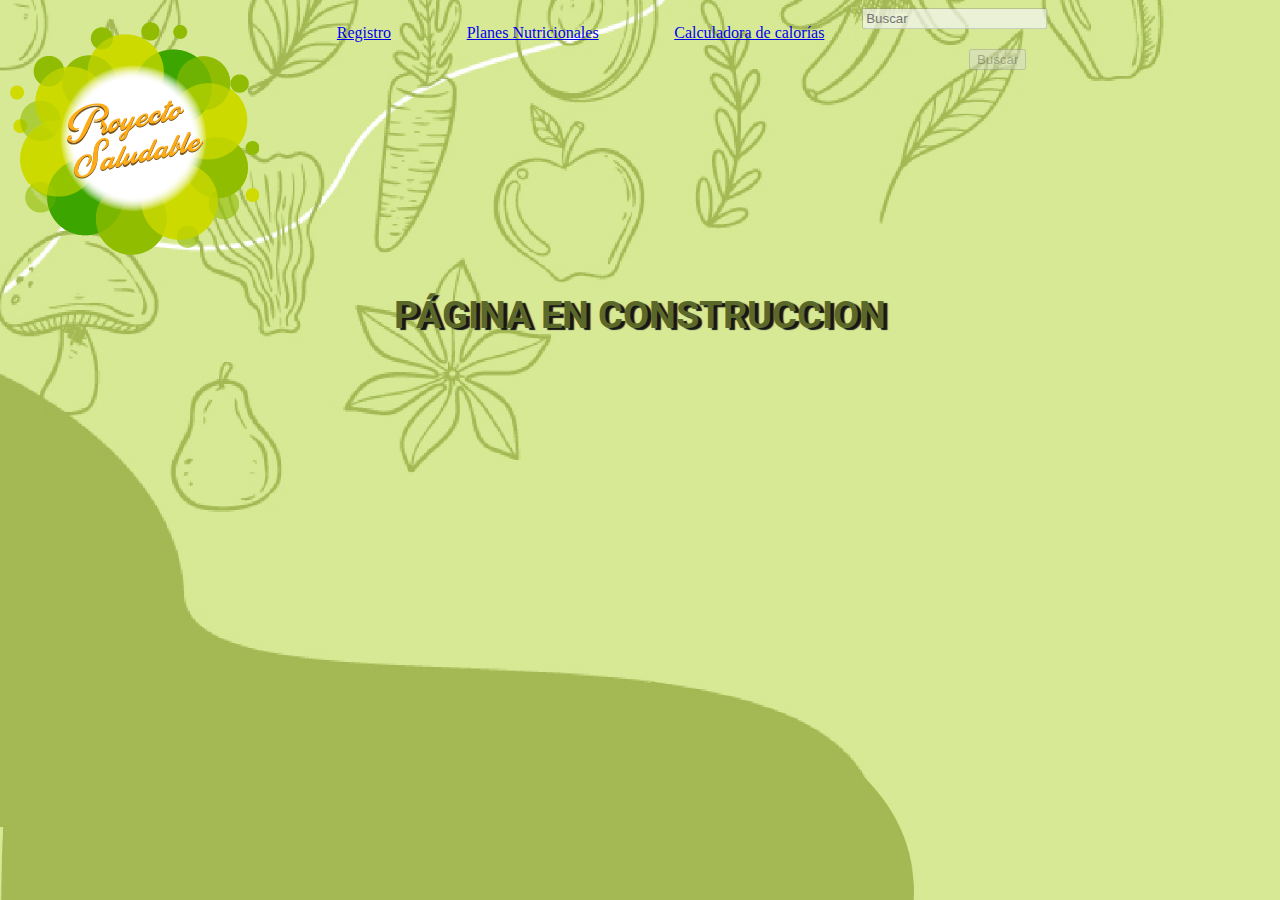
<file: calculadora.html>
<!DOCTYPE html>
<html lang="en">
<head>
    <meta charset="UTF-8">
    <meta http-equiv="X-UA-Compatible" content="IE=edge">
    <meta name="viewport" content="width=device-width, initial-scale=1.0">
    <link rel="preconnect" href="https://fonts.googleapis.com">
    <link rel="preconnect" href="https://fonts.gstatic.com" crossorigin>
<!--FONTS-->
    <link href="https://fonts.googleapis.com/css2?family=Roboto:ital,wght@0,100;0,300;0,400;0,500;0,700;1,100;1,300;1,400;1,500;1,700&display=swap" rel="stylesheet">

<!--CSS-->
    <link rel="stylesheet" href="assets/css/index.css">
<!--JQUERY-->
<script src="https://code.jquery.com/jquery-3.6.0.min.js" integrity="sha256-/xUj+3OJU5yExlq6GSYGSHk7tPXikynS7ogEvDej/m4=" crossorigin="anonymous"></script>

    <script src="js/registroUsuario.js"> </script>
    <script src="registro.html"> </script>
    <script src="js/accesoClass.js"> </script>
    <script src="js/planesClass.js"> </script>
    <script src="js/comidaClass.js"> </script>
    <script src="js/comidasArray.js"> </script>
    <script src="js/planesArray.js"> </script>
    <script src="js/eventos/eventos.js"> </script>
    <script lang="javascript" src="js/indice.js"></script>

<!--   LINKS DE BOOTSTRAP-->
<script src="https://cdn.jsdelivr.net/npm/@popperjs/core@2.10.2/dist/umd/popper.min.js" integrity="sha384-7+zCNj/IqJ95wo16oMtfsKbZ9ccEh31eOz1HGyDuCQ6wgnyJNSYdrPa03rtR1zdB" crossorigin="anonymous"></script>
<script src="https://cdn.jsdelivr.net/npm/bootstrap@5.1.3/dist/js/bootstrap.min.js" integrity="sha384-QJHtvGhmr9XOIpI6YVutG+2QOK9T+ZnN4kzFN1RtK3zEFEIsxhlmWl5/YESvpZ13" crossorigin="anonymous"></script>

<title>Calculadora de Calorias</title>

</head>

<body>
    <nav class="contendorNav">
        
        <div class="navbar">
            <img src="imagenes/ProyectoSaludable250-02.png" alt="" id="animacionLogo">
            
            <ul class="contenedorItemsNav">
            <li>
                <a href="registro.html">Registro</a>
            </li>
            <li>
                <a href="index.html">Planes Nutricionales</a>
            </li>
            <li>
                <a href="#">Calculadora de calorías</a>
            </li>
            </ul>
            <form>
            <input type="search" placeholder="Buscar" aria-label="Search" disabled>
            <button type="submit" disabled>Buscar</button>
            </form>
        </div>
    </nav>
    <div class="contenedorTit">    
    <h1>PÁGINA EN CONSTRUCCION</h1> 
    </div>
</body>


</html>
</file>
<file: assets/css/index.css>
@import url("/assets/css/grid.css");

/*******KEYFRAME ANIMACION TITULO******/
@-webkit-keyframes tracking-in-contract {
    0% {
    letter-spacing: 1em;
    opacity: 0;
}
    40% {
    opacity: 0.6;
}
    100% {
    letter-spacing: normal;
    opacity: 1;
}
}
@keyframes tracking-in-contract {
    0% {
    letter-spacing: 1em;
    opacity: 0;
}
    40% {
    opacity: 0.6;
}
    100% {
    letter-spacing: normal;
    opacity: 1;
}
}

/******KEYFRAME ANIMACION LOGO****/
@keyframes animacionLogo {
    0% {
      transform: rotate(0);
    }
  
    100% {
      transform: rotate(360deg);
    }
  }
body{
    height:100%;
    background-image:url("/imagenes/fondo.jpg");
    background-size: cover;
}

/************ NAVBAR************/
.navbar{
display: flex;
flex-flow: row nowrap;
justify-content:space-around;
}

.contenedorItemsNav{
width: 50%;
    display: flex;
    flex-flow: row nowrap;
    justify-content: space-around;
    list-style-type: none;
}

#animacionLogo{
    animation: animacionLogo 1s ease 0s 1 normal forwards;
}
/***************TITULO PRINCIPAL************/
.contenedorTit{
font-family: 'Roboto', sans-serif;
color: #5a6829;
text-shadow: 4px 2px 1px #181717;
text-align:center;
font-size: 1.2rem;
-webkit-animation: tracking-in-contract 1.5s cubic-bezier(0.215, 0.610, 0.355, 1.000) both;
animation: tracking-in-contract 1.5s cubic-bezier(0.215, 0.610, 0.355, 1.000) both;
}


/*************DIV PLANES*******************/
.contenedorPlan{
display: flex;
margin: 1em;
align-items:center;
justify-content: center;
}

#planUno{
margin: auto;
position: relative;
}

#planDos{
margin: auto;
position: relative;
}

#planTres{
margin: auto;
position: relative;
}

.estiloImg{
border-radius: 1em;
box-shadow: 5px 5px 22px 1px #181717;
}

.infoPlan{
position: absolute;
height: 400px;
width: 500px;
background-color:#4d5b1ca9;
border-radius: 0.7em;
}

#divInfoPlan1{
position: absolute;
font-family: 'Roboto', sans-serif;
font-size:x-large;
}
#divInfoPlan2{
position: absolute;
font-family: 'Roboto', sans-serif;
font-size:x-large;
}
#divInfoPlan3{
position: absolute;
font-family: 'Roboto', sans-serif;
font-size:x-large;
}

.titPlan{
padding: 2% 18%;
color:khaki;
}
/***********FORMA DE PAGO (PRICING)********/
.formaDePago{
display: flex;
margin: 1em;
align-items:center;
justify-content:space-between;

}

.pagoPlan1 {
width: 30%; 
height: 25em;
background-color:#485810c5 ;
border-radius: 20px;
box-shadow: 3px 3px 17px 2px #242c06;
}

.pagoPlan2{

width: 30%; 
height: 25em;
background-color:#485810c5 ;
border-radius: 20px;
box-shadow: 3px 3px 17px 2px #242c06;
}

.pagoPlan3{
width: 30%; 
height: 25em;
background-color:#485810c5 ;
border-radius: 20px;
box-shadow: 3px 3px 17px 2px #242c06;
}
            
/*************LISTADO DE COMIDAS*******************/
.listadoComida{
display: flex;
margin: 1em;
justify-content:space-around;
}

.botonEleccionPlanes{
border-top: 1px solid #d7debd;
background: #4D5B1C;
background: -webkit-gradient(linear, left top, left bottom, from(#a8b577), to(#5a6829));
background: -webkit-linear-gradient(top, #a8b577, #5a6829);
background: -moz-linear-gradient(top, #a8b577, #5a6829);
background: -ms-linear-gradient(top, #a8b577, #5a6829);
background: -o-linear-gradient(top, #a8b577, #5a6829);
padding: 8.5px 17px;
-webkit-border-radius: 8px;
-moz-border-radius: 8px;
border-radius: 8px;
-webkit-box-shadow: rgba(0,0,0,1) 0 1px 0;
-moz-box-shadow: rgba(0,0,0,1) 0 1px 0;
box-shadow: rgba(0,0,0,1) 0 1px 0;
text-shadow: rgba(0,0,0,.4) 0 1px 0;
color: white;
font-size: 17px;
font-family: 'Roboto', sans-serif;
text-decoration: none;
vertical-align: middle;
}
.botonEleccionPlanes:hover {
border-top-color: #39450c;
background: #39450c;
color: #ccc;
}
.botonEleccionPlanes:active {
border-top-color: #4a5912;
background: #4a5912;
}


/*****************DIV RESULTADO CALORIAS***********/
.contenedorResultado{
display: flex;
margin: 1em;
width: 100vw;
justify-content:space-around;
height: 9em;
}

#resultado1{
color: #39450c;
font-family: 'Roboto', sans-serif;
font-size: 1.5em;

}

#resultado2{
color: #39450c;
font-family: 'Roboto', sans-serif;
font-size: 1.5em;

}
#resultado3{
color: #39450c;
font-family: 'Roboto', sans-serif;
font-size: 1.5em;
}


#button-confirm{
width: 40%;
height: 2rem;
border-radius: 10%;
border-top: 1px solid #d7debd;
background: #5a6829;
background: -webkit-gradient(linear, left top, left bottom, from(#a8b577), to(#5a6829));
background: -webkit-linear-gradient(top, #a8b577, #5a6829);
background: -moz-linear-gradient(top, #a8b577, #5a6829);
background: -ms-linear-gradient(top, #a8b577, #5a6829);
background: -o-linear-gradient(top, #a8b577, #5a6829);
padding: 7.5px 15px;
-webkit-border-radius: 6px;
-moz-border-radius: 6px;
border-radius: 6px;
-webkit-box-shadow: rgba(0,0,0,1) 0 1px 0;
-moz-box-shadow: rgba(0,0,0,1) 0 1px 0;
box-shadow: rgba(0,0,0,1) 0 1px 0;
text-shadow: rgba(0,0,0,.4) 0 1px 0;
color: white;
font-size: 14px;
font-family: 'Roboto', sans-serif;
text-decoration: none;
vertical-align: middle;
}
#button-confirm:hover {
    border-top-color: #39450c;
    background: #39450c;
    color: #ccc;
}
#button-confirm:active {
    border-top-color: #4a5912;
    background: #4a5912;
}


footer{
    background-color: #39450c;
    height: 3rem;
    text-align: center;
    color:wheat ;
    font-size: larger;
}
/****************CARD PRICING********************************/

#valorPlan1{
margin-left: 5%;
font-family: 'Roboto', sans-serif;
font-size: large;
}

#valorPlan2{
margin-left: 5%;
font-family: 'Roboto', sans-serif;
font-size: large;
}
#valorPlan3{
margin-left: 5%;
font-family: 'Roboto', sans-serif;
font-size: large;
}
.titdescripcion{
color: #1e220e;
font-size: x-large;
margin-left: 5em;
}
div.pagoPlan1{
font-size: larger;
}

div.pagoPlan2{
font-size: larger;
}

div.pagoPlan3{
font-size: larger;
}

.confirmarPlan{
justify-self:center;
align-self: center;
}
/***************************REGISTRO**************************************/

.contenedorTit1{
font-family: 'Roboto', sans-serif;
color: #5a6829;
text-shadow: 4px 2px 1px #181717;
text-align:center;
font-size: 2rem;
margin-left: 40rem;
margin-top: 10rem;
-webkit-animation: tracking-in-contract 1.5s cubic-bezier(0.215, 0.610, 0.355, 1.000) both;
animation: tracking-in-contract 1.5s cubic-bezier(0.215, 0.610, 0.355, 1.000) both;
}

.contenedorRegistro{
width: 20em;
height: 20em;
border-radius: 5%;
background-color: wheat;
margin-top: 70%;
margin-left: -60%;
   
}

.inputFormulario{
    margin-left:10%;
    margin-top: 2.5%;
    height: 10%;
    width: 80%;
    border-radius: 0.3em;
}
button{
    margin: 1.5em 8em ;
}

.confirmacionFinal{
display: flex;
align-content: center;
justify-content: center;
color: #39450c;
font-family: 'Roboto', sans-serif;
font-size:1.2em;
border: 1px solid #39450c;
border-radius: 10px;
}
</file>
